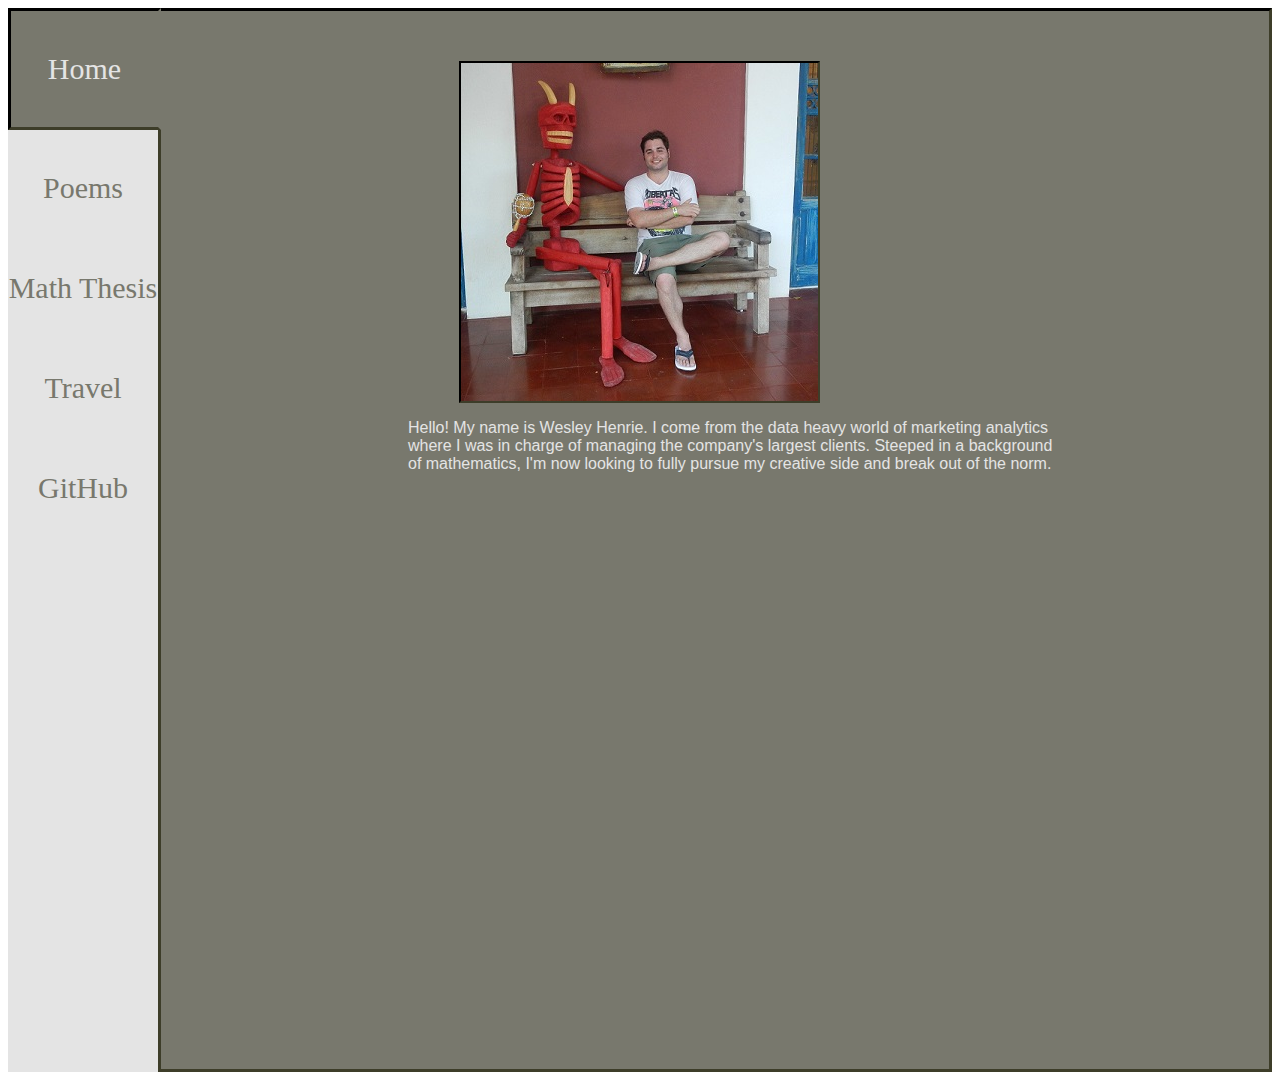
<file: Portfolio Site/Site/index.html>
<html>
<head>
	<title> Wes - Home Page </title>
	<link rel = "stylesheet" type = "text/css" href = "style/style.css">
</head>
<body>
	<div id = "nav">
		<div id ="active"><p><a href = "index.html"> Home </a></p></div>
		<div id = "inactive"><p><a href = "poems.html"> Poems </a></p>
		<p><a href = "comps1.html"> Math Thesis </a></p>
		<p><a href = "travels.html"> Travel </a></p>
		<p><a href = "https://github.com/henriew/" target = "_blank"> GitHub </a></p></div>
	</div>
	<div id = "body">
		<div id = "mainpic">
			<img src = "IMG/mecrop.jpg" alt = "Self Pic">
		</div>
		<p>
			Hello!  My name is Wesley Henrie.  I come from the data heavy world of marketing analytics where I was in charge of managing the company's largest clients.  Steeped in a background of mathematics, I'm now looking to fully pursue my creative side and break out of the norm.
		</p>
	</div>
</body>
</file>
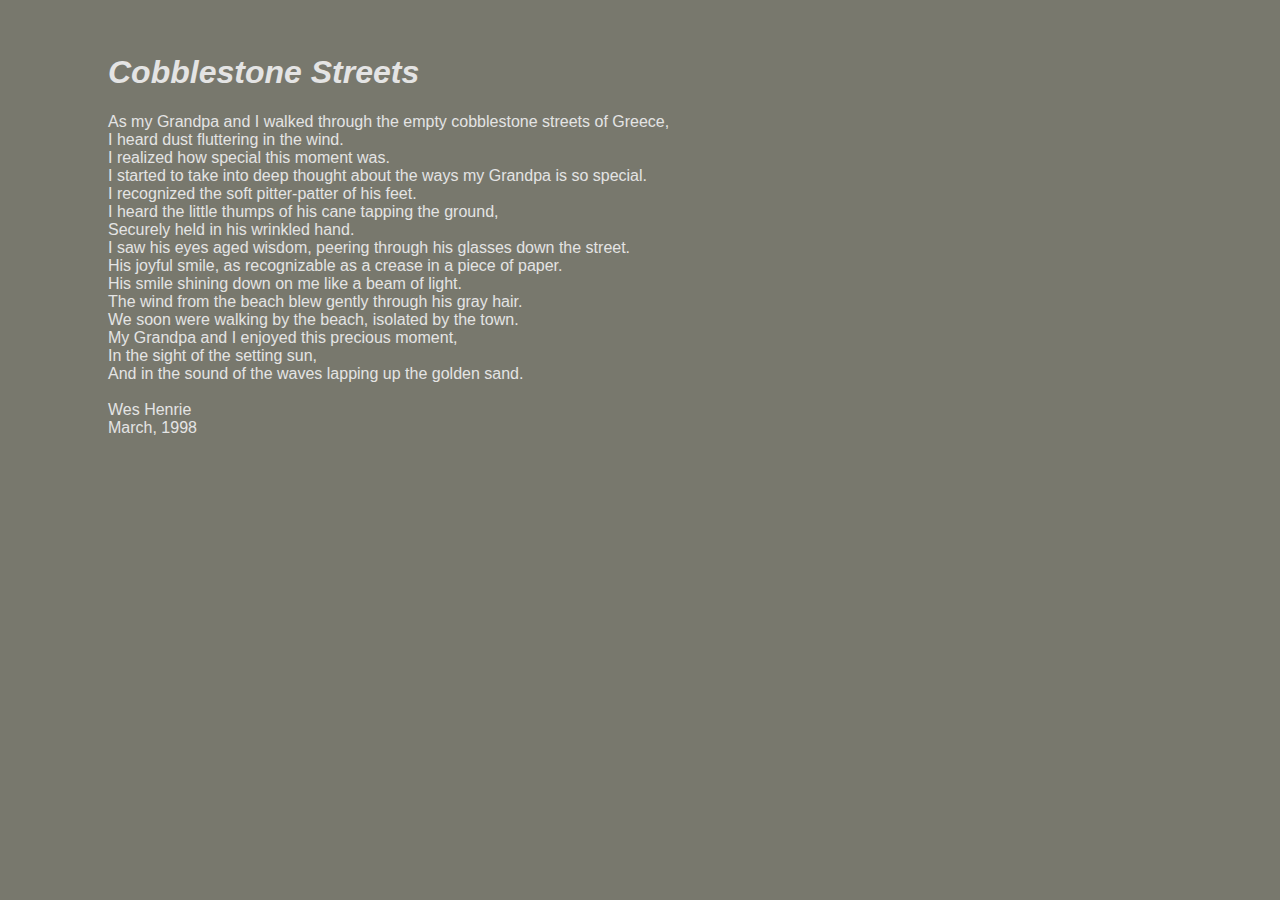
<file: Portfolio Site/Site/cbs.html>
<html>
<head>
	<title> Wes - Cobblestone Streets </title>
	<link rel = "stylesheet" type = "text/css" href = "style/style.css">
</head>
<body bgcolor = "#78786D">
	<div id = "body1">
		<h1>Cobblestone Streets</h1>
		<p>
		As my Grandpa and I walked through the empty cobblestone streets of Greece,<br>
		I heard dust fluttering in the wind.<br>
		I realized how special this moment was.<br>
		I started to take into deep thought about the ways my Grandpa is so special.<br>
		I recognized the soft pitter-patter of his feet.<br>
		I heard the little thumps of his cane tapping the ground,<br>
		Securely held in his wrinkled hand.<br>
		I saw his eyes aged wisdom, peering through his glasses down the street.<br>
		His joyful smile, as recognizable as a crease in a piece of paper.<br>
		His smile shining down on me like a beam of light.<br>
		The wind from the beach blew gently through his gray hair.<br>
		We soon were walking by the beach, isolated by the town.<br>
		My Grandpa and I enjoyed this precious moment,<br>
		In the sight of the setting sun,<br>
		And in the sound of the waves lapping up the golden sand.<br><br>
		Wes Henrie<br>
		March, 1998
		</p>
	</div>
</body>
</file>
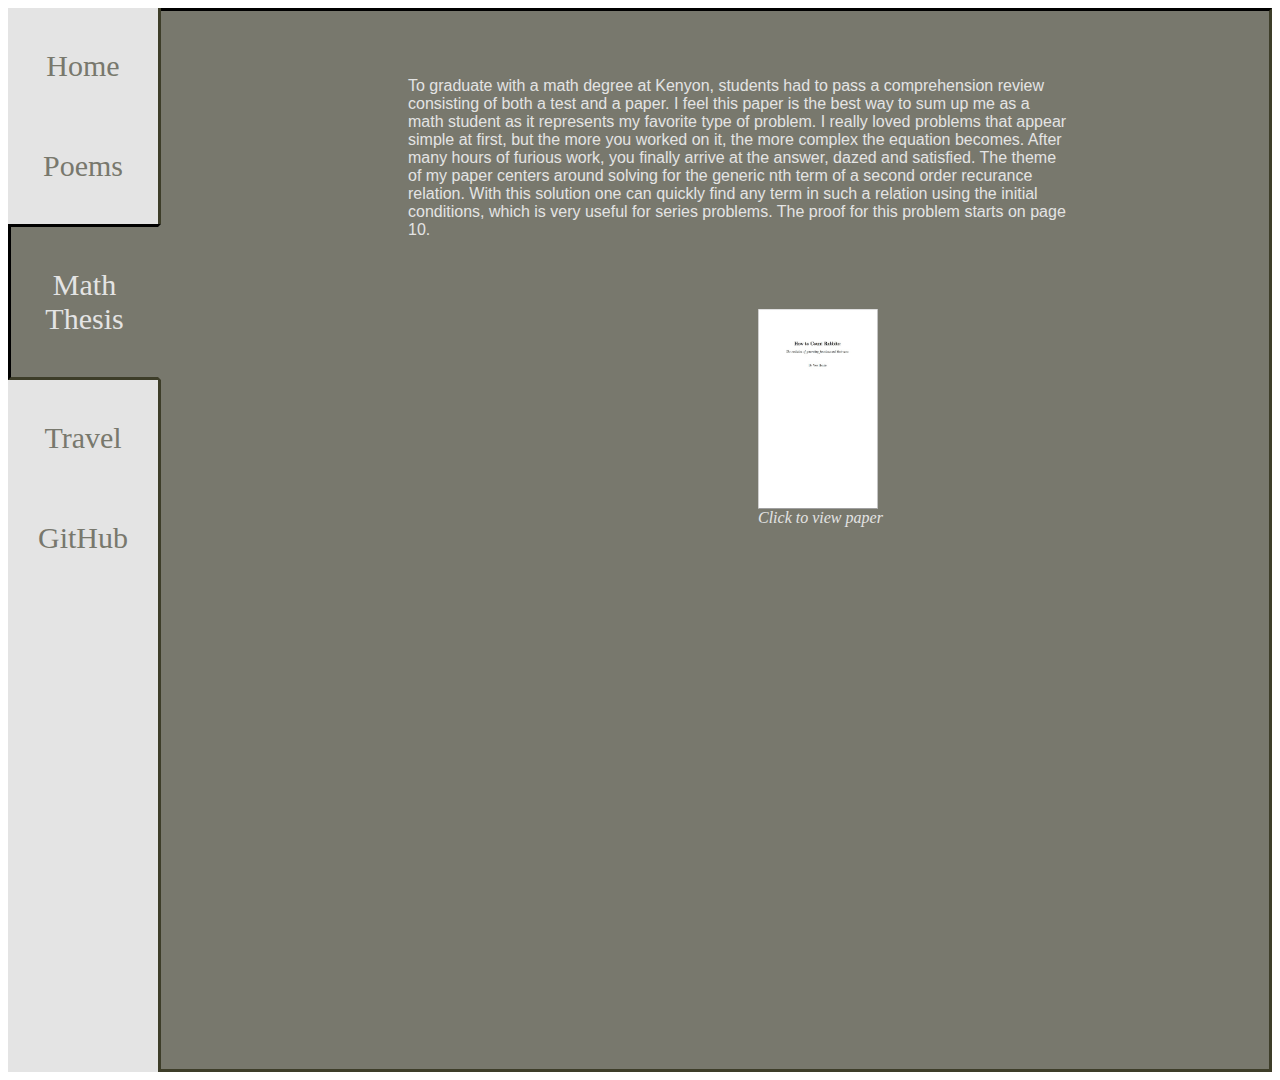
<file: Portfolio Site/Site/comps1.html>
<html>
<head>
	<title> Wes - Math Comp Project </title>
	<link rel = "stylesheet" type = "text/css" href = "style/style.css">
</head>
<body>
	<div id = "nav">
		<div id = "inactive"><p><a href = "index.html"> Home </a></p>
		<p><a href = "poems.html"> Poems </a></p></div>
		<div id = "active"><p><a href = "comps1.html"> Math Thesis </a></p></div>
		<div id = "inactive"><p><a href = "travels.html"> Travel </a></p>
		<p><a href = "https://github.com/henriew/" target = "_blank"> GitHub </a></p></div>
	</div>
	<div id = "body">
		<p>
		To graduate with a math degree at Kenyon, students had to pass a comprehension review consisting of both a test and a paper. I feel this paper is the best way to sum up me as a math student as it represents my favorite type of problem. I really loved problems that appear simple at first, but the more you worked on it, the more complex the equation becomes.  After many hours of furious work, you finally arrive at the answer, dazed and satisfied. The theme of my paper centers around solving for the generic nth term of a second order recurance relation. With this solution one can quickly find any term in such a relation using the initial conditions, which is very useful for series problems. The proof for this problem starts on page 10.
		</p>
		<br><br><br>
		<div id = "url">
			<a href = "Paper.pdf" target = "_blank"><img src = "IMG/Papertitle.jpg" alt = "Paper" width = "120" height = "200"></a>
			<br>
			<a href = "Paper.pdf" target = "_blank">Click to view paper</a>
		</div>
	</div>

</body>
</file>
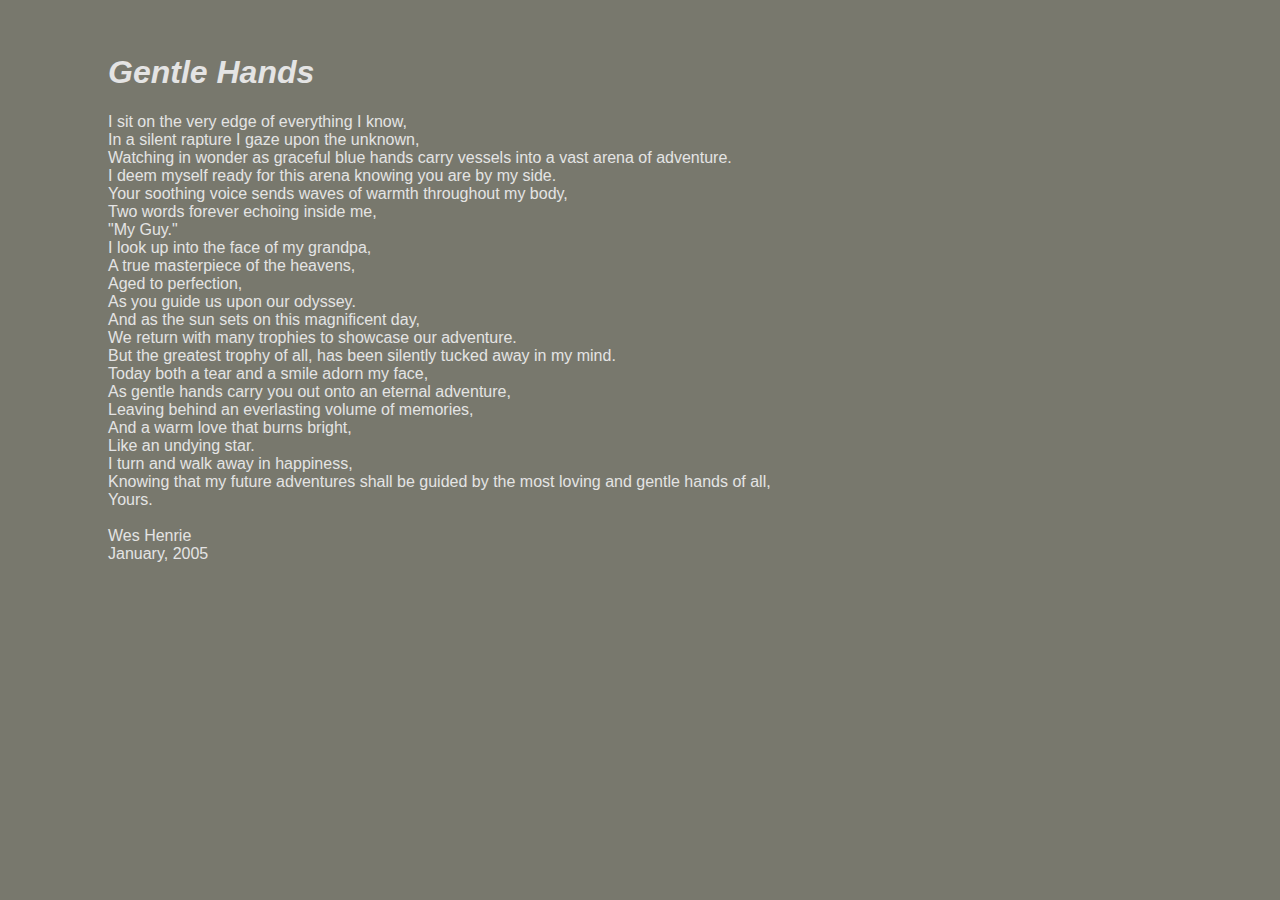
<file: Portfolio Site/Site/gfe.html>
<html>
<head>
	<title> Wes - Grandfather's Eulogy</title>
	<link rel = "stylesheet" type = "text/css" href = "style/style.css">
</head>
<body bgcolor = "#78786D">
	<div id = "body1">
		<h1>Gentle Hands</h1>
		<p>
		I sit on the very edge of everything I know,<br>
		In a silent rapture I gaze upon the unknown,<br>
		Watching in wonder as graceful blue hands carry vessels into a vast arena of adventure.<br>
		I deem myself ready for this arena knowing you are by my side.<br>
		Your soothing voice sends waves of warmth throughout my body,<br>
		Two words forever echoing inside me,<br>
		"My Guy."<br>
		I look up into the face of my grandpa,<br>
		A true masterpiece of the heavens,<br>
		Aged to perfection,<br>
		As you guide us upon our odyssey.<br>
		And as the sun sets on this magnificent day,<br>
		We return with many trophies to showcase our adventure.<br>
		But the greatest trophy of all, has been silently tucked away in my mind.<br>
		Today both a tear and a smile adorn my face,<br>
		As gentle hands carry you out onto an eternal adventure,<br>
		Leaving behind an everlasting volume of memories,<br>
		And a warm love that burns bright,<br>
		Like an undying star.<br>
		I turn and walk away in happiness,<br>
		Knowing that my future adventures shall be guided by the most loving and gentle hands of all,<br>
		Yours.<br><br>

		Wes Henrie<br>
		January, 2005
		</p>
	</div>
</body>
</file>
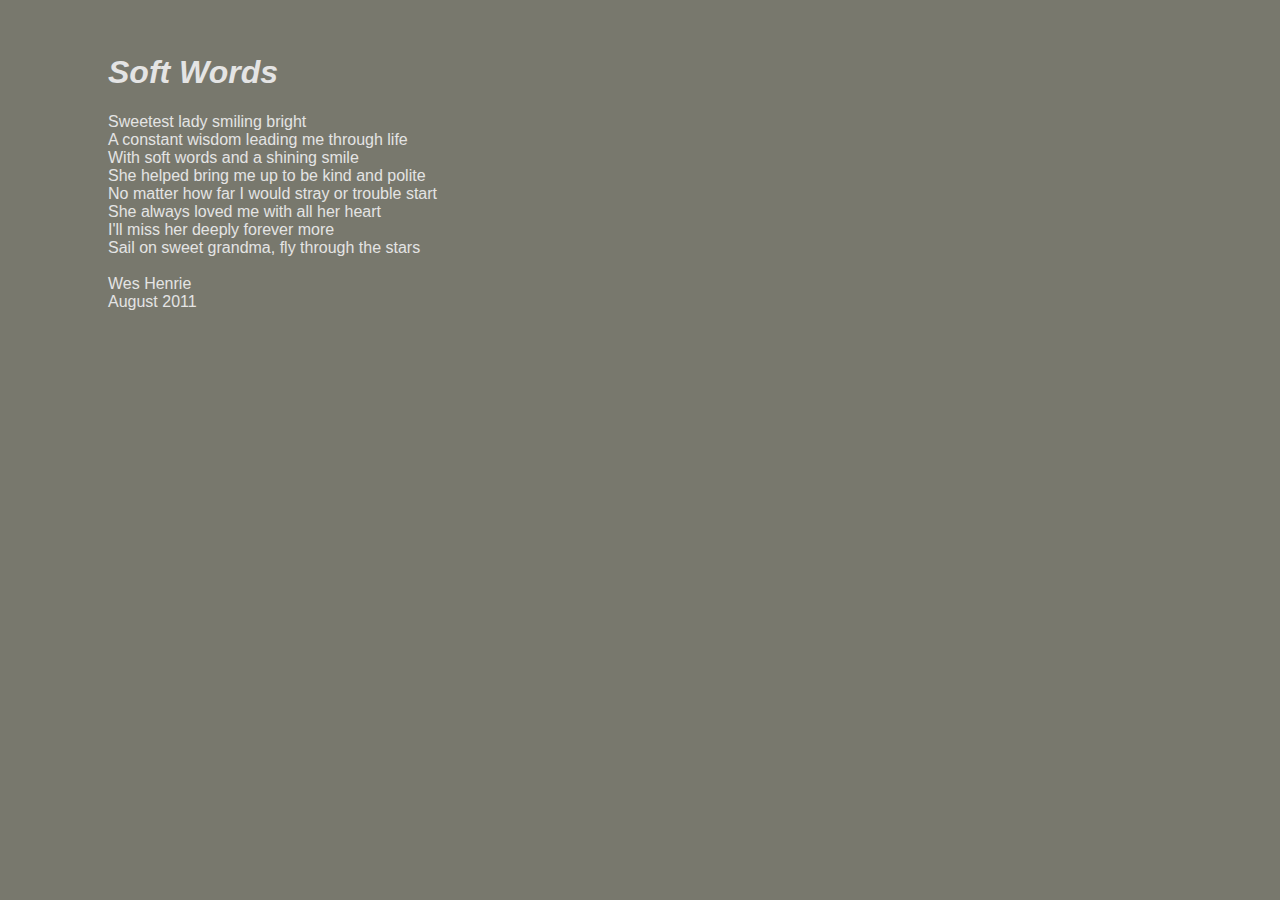
<file: Portfolio Site/Site/gme.html>
<html>
<head>
	<title> Wes - Grandmother's Eulogy </title>
	<link rel = "stylesheet" type = "text/css" href = "style/style.css">
</head>
<body bgcolor = "#78786D">
	<div id = "body1">
		<h1>Soft Words</h1>
		<p>
		Sweetest lady smiling bright<br>
		A constant wisdom leading me through life<br>
		With soft words and a shining smile<br>
		She helped bring me up to be kind and polite<br>
		No matter how far I would stray or trouble start<br>
		She always loved me with all her heart<br>
		I'll miss her deeply forever more<br>
		Sail on sweet grandma, fly through the stars<br><br>
		Wes Henrie<br>
		August 2011
		</p>
	</div>
</body>
</file>
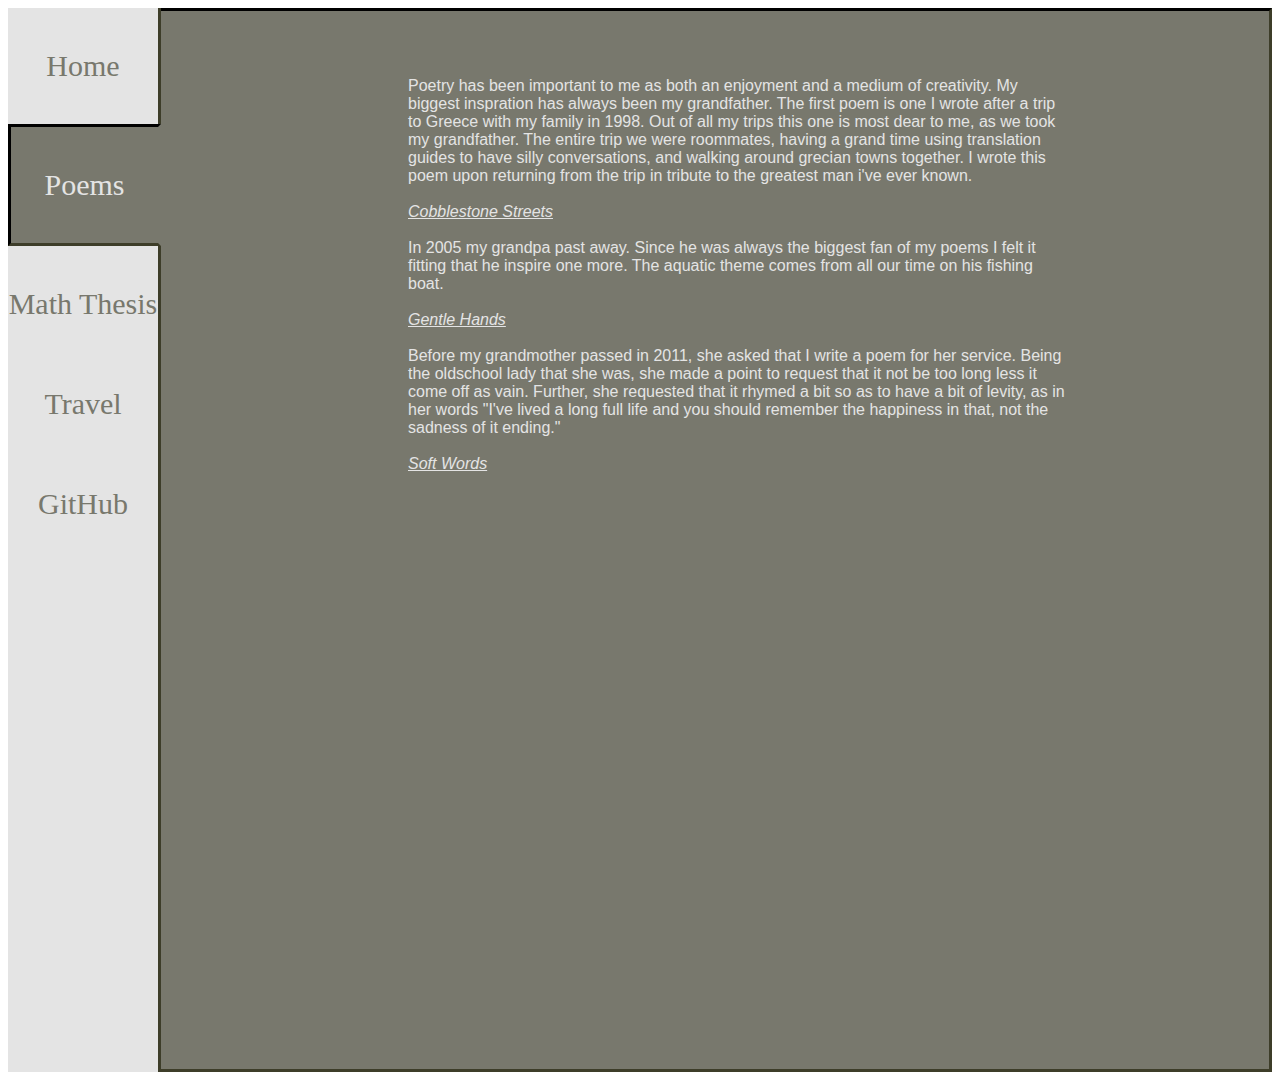
<file: Portfolio Site/Site/poems.html>
<html>
<head>
	<title> Wes - Poetry </title>
	<link rel = "stylesheet" type = "text/css" href = "style/style.css">
</head>
<body>
	<div id = "nav">
		<div id = "inactive"><p><a href = "index.html"> Home </a></p></div>
		<div id = "active"><p><a href = "poems.html"> Poems </a></p></div>
		<div id = "inactive"><p><a href = "comps1.html"> Math Thesis </a></p>
		<p><a href = "travels.html"> Travel </a></p>
		<p><a href = "https://github.com/henriew/" target = "_blank"> GitHub </a></p></div>
	</div>
	<div id = "body">
		<p>
		Poetry has been important to me as both an enjoyment and a medium of creativity. My biggest inspration has always been my grandfather. The first poem is one I wrote after a trip to Greece with my family in 1998. Out of all my trips this one is most dear to me, as we took my grandfather. The entire trip we were roommates, having a grand time using translation guides to have silly conversations, and walking around grecian towns together. I wrote this poem upon returning from the trip in tribute to the greatest man i've ever known.<br><br>
		<a href = "cbs.html" target = "_blank"> <em>Cobblestone Streets</em> </a>
		<br><br>
		In 2005 my grandpa past away.  Since he was always the biggest fan of my poems I felt it fitting that he inspire one more. The aquatic theme comes from all our time on his fishing boat.
		<br><br>
		<a href = "gfe.html" target = "_blank"> <em>Gentle Hands</em> </a>
		<br><br>
		Before my grandmother passed in 2011, she asked that I write a poem for her service. Being the oldschool lady that she was, she made a point to request that it not be too long less it come off as vain. Further, she requested that it rhymed a bit so as to have a bit of levity, as in her words "I've lived a long full life and you should remember the happiness in that, not the sadness of it ending."  
		<br><br>
		<a href = "gme.html" target = "_blank"> <em>Soft Words</em> </a>
	</p>
	</div>

</body>
</file>
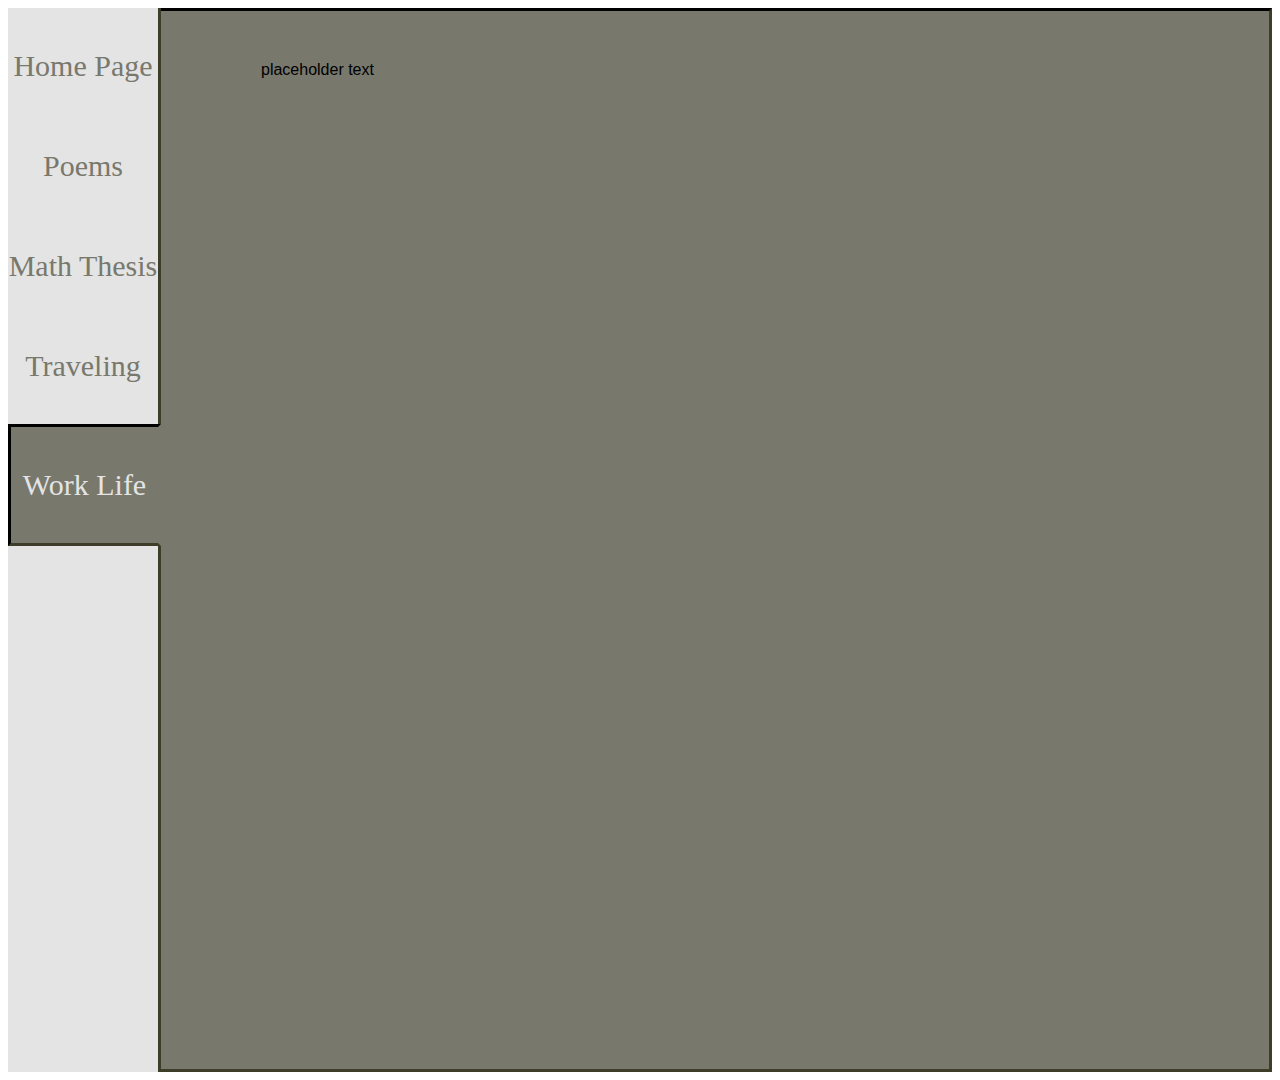
<file: Portfolio Site/Site/worklife.html>
<html>
<head>
	<title> Wes - Professional </title>
	<link rel = "stylesheet" type = "text/css" href = "style/style.css">
</head>
<body>
	<div id = "nav">
		<div id = "inactive"><p><a href = "index.html"> Home Page </a></p>
		<p><a href = "poems.html"> Poems </a></p>
		<p><a href = "comps1.html"> Math Thesis </a></p>
		<p><a href = "travels.html"> Traveling </a></p></div>
		<div id = "active"><p><a href = "worklife.html"> Work Life </a></p></div>
	</div>
	<div id = "body">
		placeholder text
	</div>
</body>
</file>
<file: Portfolio Site/Site/style/style.css>
#nav a{
	font-family: "Goudy Old Style", Garamond, "Big Caslon", "Times New Roman", sans-serif;
	font-size:30;
	text-decoration:none;
}

#nav p{
	padding-bottom:25px;
	padding-top:25px;
}

#nav {
	float:left;
	width:150px;
	height:1064px;
	margin-right:100px;
	text-align:center;
	background-color:#E4E4E4;
	border-right-style:inset;
	border-color:#3D3D29;
}

#body h1{
	text-align:center;
	color:#E4E4E4;
}

#pics {
	text-align:center;

}

#body{
	font-family: Optima, Segoe, "Segoe UI", Candara, Calibri, Arial, sans-serif;
	background-color:#78786D;
	padding-top:50px;
	height:1008px;
	border-right: 3px inset #3D3D29;
	border-top: 3px inset #3D3D29;
	border-bottom: 3px inset #3D3D29;

}

#body p{
	color:#E4E4E4;
	padding-left:400px;
	padding-right:200px;
}

#active{
	background-color:#78786D;
	border-top-style:inset;
	border-left-style:inset;
	border-bottom-style:inset;
	border-color:#3D3D29;
	border-right-style:solid;
	border-right-color:#78786D;
	width:147px;
}

#active a{
	color:#E4E4E4;
}

#inactive a{
	color:#78786D;
}

#pics img{
	border: 2px inset #3D3D29;
}

#mainpic {
	width: 360px;
	margin-right: auto;
	margin-left: auto;
}

#mainpic img{
	border: 2px inset #3D3D29;

}

#url a{
	color:#E4E4E4;
	font-family: "Goudy Old Style", Garamond, "Big Caslon", "Times New Roman", sans-serif;
	text-decoration:none;
	font-style:italic;

}

#url {
	padding-left:750px;
}

#body1{
	font-family: Optima, Segoe, "Segoe UI", Candara, Calibri, Arial, sans-serif;
	padding-top:25px;
	padding-left:100px;
}

#body1 h1{
	color:#E4E4E4;
	font-style:italic;
}

#body1 p{
	color:#E4E4E4;
}

#body a{
	color:#E4E4E4;
}
</file>
